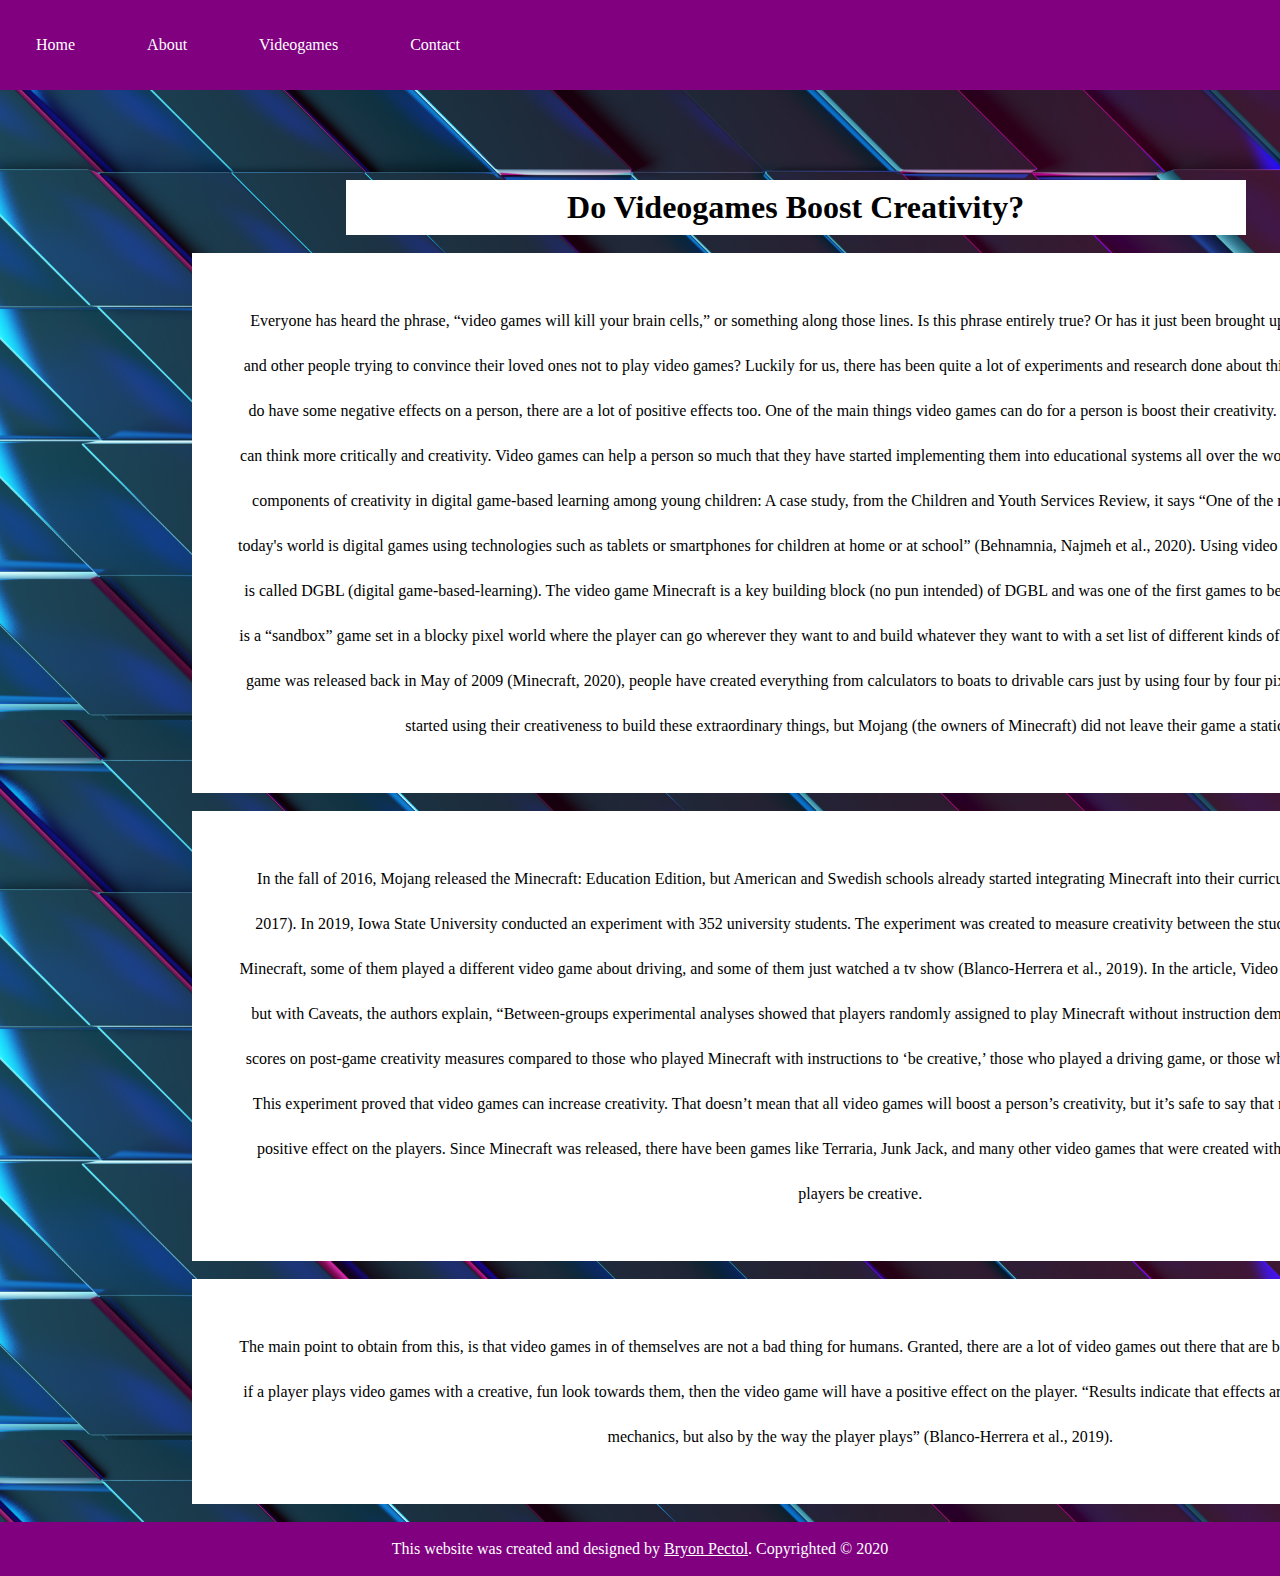
<file: index.html>
<!DOCTYPE html>

<html>
  <head>
    <meta charset="utf-8" />
    <meta http-equiv="X-UA-Compatible" content="IE=edge" />
    <title>Creativity in Videogames</title>
    <meta name="description" content="" />
    <meta name="viewport" content="width=device-width, initial-scale=1" />
    <link rel="stylesheet" href="/css/main.css" />
  </head>
  <body>
    <div class="nav">
      <ul>
        <a href="https://videogamesandcreativity.netlify.app/" class="nava"><li class="navli">Home</li></a>
        <a href="/html/about.html" class="nava"
          ><li class="navli">About</li></a
        >
        <a href="/html/videogames.html" class="nava"
          ><li class="navli">Videogames</li></a
        >
        <a href="/html/contact.html" class="nava"
          ><li class="navli">Contact</li></a
        >
      </ul>
    </div>

    <div class="main">
        <p class="mainbr"></p>

      <h1>Do Videogames Boost Creativity?</h1>
      <br />
      <p class="mainp">
        Everyone has heard the phrase, “video games will kill your brain cells,”
        or something along those lines. Is this phrase entirely true? Or has it
        just been brought up through the years by parents and other people
        trying to convince their loved ones not to play video games? Luckily for
        us, there has been quite a lot of experiments and research done about
        this topic. Although video games do have some negative effects on a
        person, there are a lot of positive effects too. One of the main things
        video games can do for a person is boost their creativity. People who
        play video games can think more critically and creativity. Video games
        can help a person so much that they have started implementing them into
        educational systems all over the world. In the article, The effective
        components of creativity in digital game-based learning among young
        children: A case study, from the Children and Youth Services Review, it
        says “One of the most recent growing trends in today's world is digital
        games using technologies such as tablets or smartphones for children at
        home or at school” (Behnamnia, Najmeh et al., 2020). Using video games
        in an educational setting is called DGBL (digital game-based-learning).
        The video game Minecraft is a key building block (no pun intended) of
        DGBL and was one of the first games to be experimented with. Minecraft
        is a “sandbox” game set in a blocky pixel world where the player can go
        wherever they want to and build whatever they want to with a set list of
        different kinds of building blocks. Ever since the game was released
        back in May of 2009 (Minecraft, 2020), people have created everything
        from calculators to boats to drivable cars just by using four by four
        pixelated blocks. Already people started using their creativeness to
        build these extraordinary things, but Mojang (the owners of Minecraft)
        did not leave their game a static one.</p><br /> <p class="mainp">In the fall of 2016, Mojang
        released the Minecraft: Education Edition, but American and Swedish
        schools already started integrating Minecraft into their curriculum in
        2013 (Karsenti et al., 2017). In 2019, Iowa State University conducted
        an experiment with 352 university students. The experiment was created
        to measure creativity between the students as some of them played
        Minecraft, some of them played a different video game about driving, and
        some of them just watched a tv show (Blanco-Herrera et al., 2019). In
        the article, Video Games can Increase Creativity, but with Caveats, the
        authors explain, “Between-groups experimental analyses showed that
        players randomly assigned to play Minecraft without instruction
        demonstrated significantly higher scores on post-game creativity
        measures compared to those who played Minecraft with instructions to ‘be
        creative,’ those who played a driving game, or those who watched a
        television show.” This experiment proved that video games can increase
        creativity. That doesn’t mean that all video games will boost a person’s
        creativity, but it’s safe to say that most video games will have a
        positive effect on the players. Since Minecraft was released, there have
        been games like Terraria, Junk Jack, and many other video games that
        were created with the sole purpose to have the players be creative.</p><br /> <p class="mainp">The
        main point to obtain from this, is that video games in of themselves are
        not a bad thing for humans. Granted, there are a lot of video games out
        there that are bad for people to play. However, if a player plays video
        games with a creative, fun look towards them, then the video game will
        have a positive effect on the player. “Results indicate that effects are
        not solely predicted by game mechanics, but also by the way the player
        plays” (Blanco-Herrera et al., 2019).</p>
      
    </div>

    <br />

    <footer>
        <p>This website was created and designed by <a target="_blank" href="https://bryonpectol.dev">Bryon Pectol</a>. Copyrighted © 2020</p>
    </footer>

    <script src="" async defer></script>
  </body>
</html>
</file>
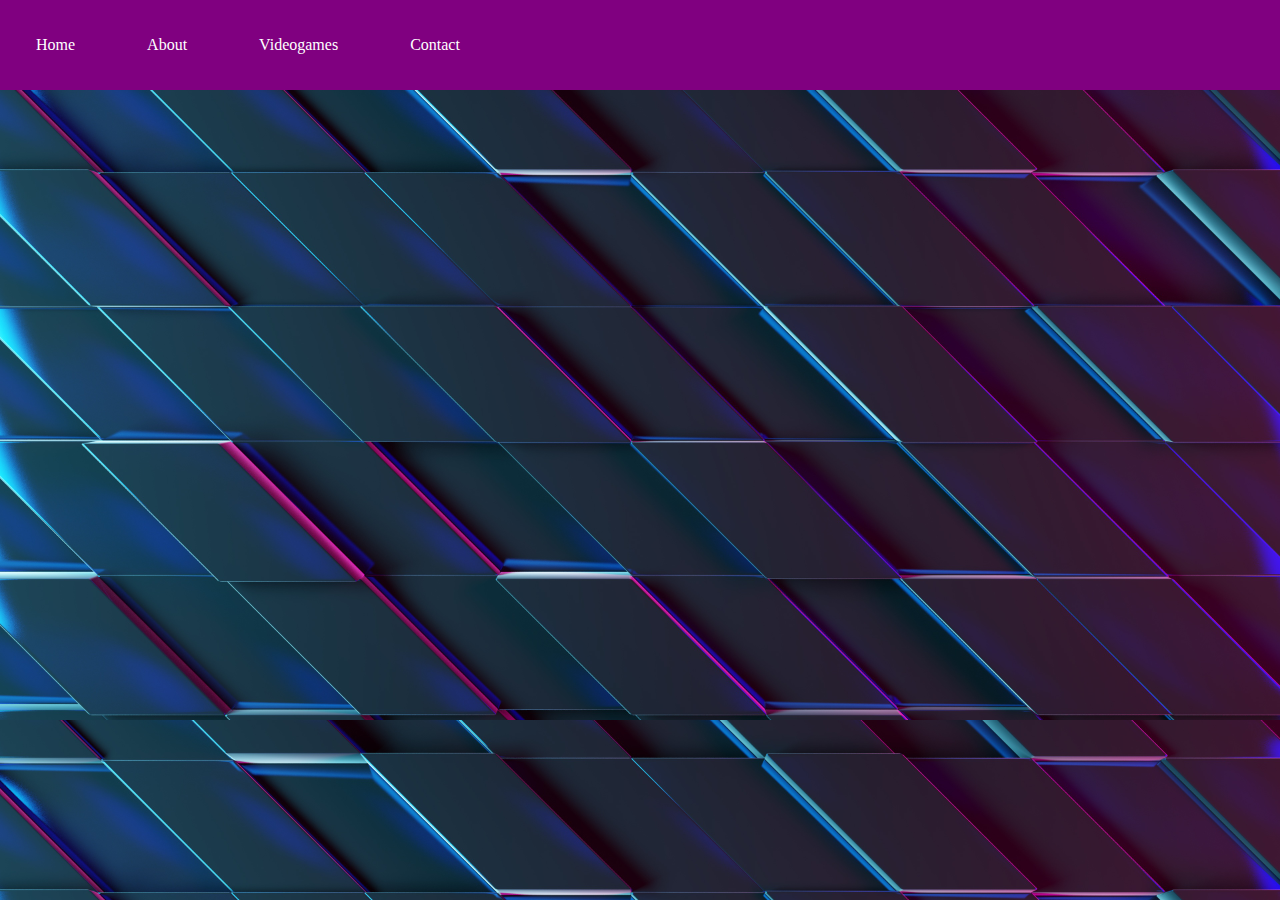
<file: html/about.html>
<!DOCTYPE html>

<html>
    <head>
        <meta charset="utf-8">
        <meta http-equiv="X-UA-Compatible" content="IE=edge">
        <title>About</title>
        <meta name="description" content="">
        <meta name="viewport" content="width=device-width, initial-scale=1">
        <link rel="stylesheet" href="/css/main.css">
    </head>
    <body>
        
        <div class="nav">
            <ul>
                <a href="https://videogamesandcreativity.netlify.app/" class="nava"><li class="navli">Home</li></a>
                <a href="/html/about.html" class="nava"><li class="navli">About</li></a>
                <a href="/html/videogames.html" class="nava"><li class="navli">Videogames</li></a>
                <a href="/html/contact.html" class="nava"><li class="navli">Contact</li></a>
            </ul>
        </div>

        <div class="main">
           
        </div>

        <footer>
            <p>This website was created and designed by <a target="_blank" href="https://bryonpectol.dev">Bryon Pectol</a>. Copyrighted © 2020</p>
        </footer>
        
        <script src="" async defer></script>
    </body>
</html>
</file>
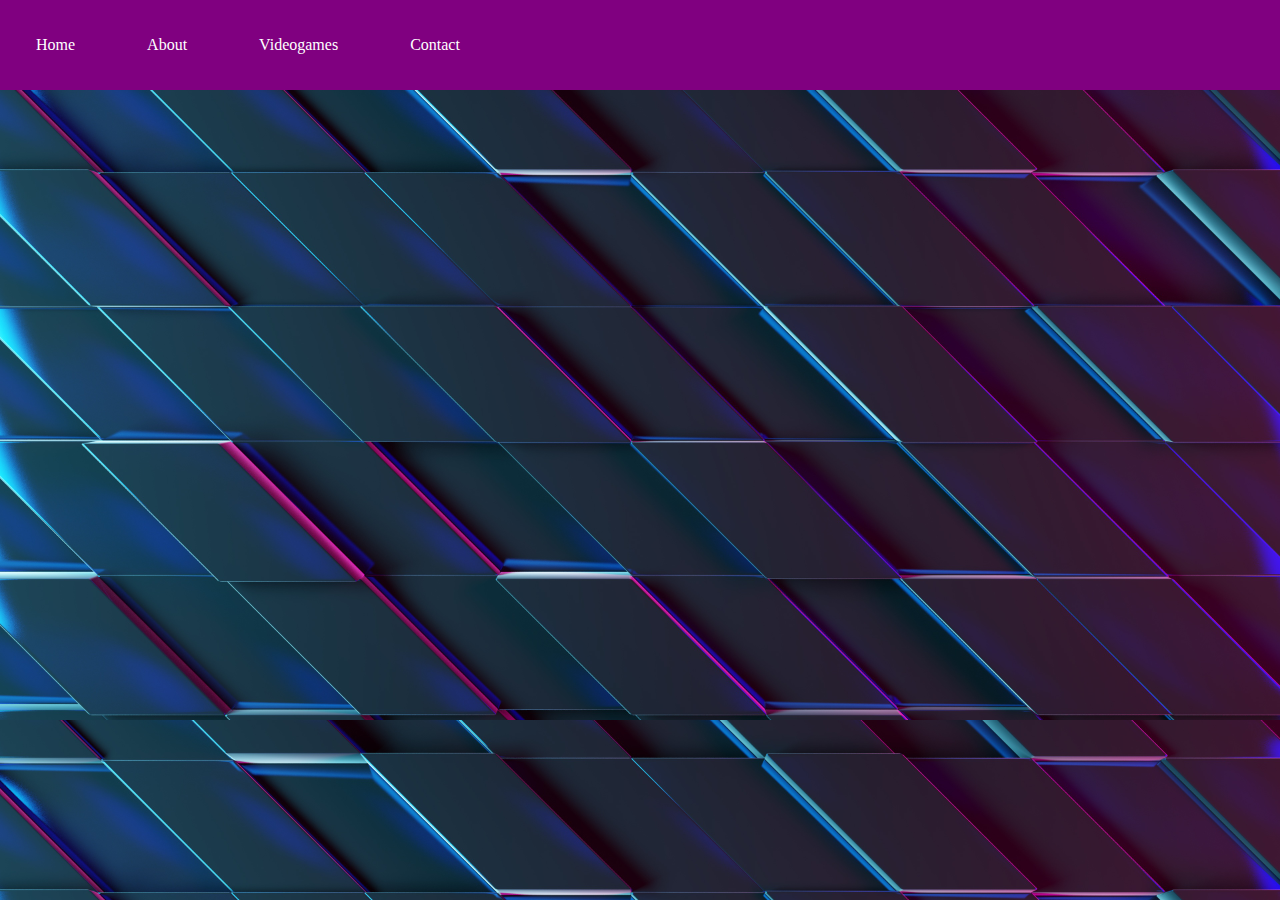
<file: html/contact.html>
<!DOCTYPE html>

<html>
    <head>
        <meta charset="utf-8">
        <meta http-equiv="X-UA-Compatible" content="IE=edge">
        <title>Contact</title>
        <meta name="description" content="">
        <meta name="viewport" content="width=device-width, initial-scale=1">
        <link rel="stylesheet" href="/css/main.css">
    </head>
    <body>
        
        <div class="nav">
            <ul>
                <a href="https://videogamesandcreativity.netlify.app/" class="nava"><li class="navli">Home</li></a>
                <a href="/html/about.html" class="nava"><li class="navli">About</li></a>
                <a href="/html/videogames.html" class="nava"><li class="navli">Videogames</li></a>
                <a href="/html/contact.html" class="nava"><li class="navli">Contact</li></a>
            </ul>
        </div>

        <div class="main">
            
        </div>

        <footer>
            <p>This website was created and designed by <a target="_blank" href="https://bryonpectol.dev">Bryon Pectol</a>. Copyrighted © 2020</p>
        </footer>
        
        <script src="" async defer></script>
    </body>
</html>
</file>
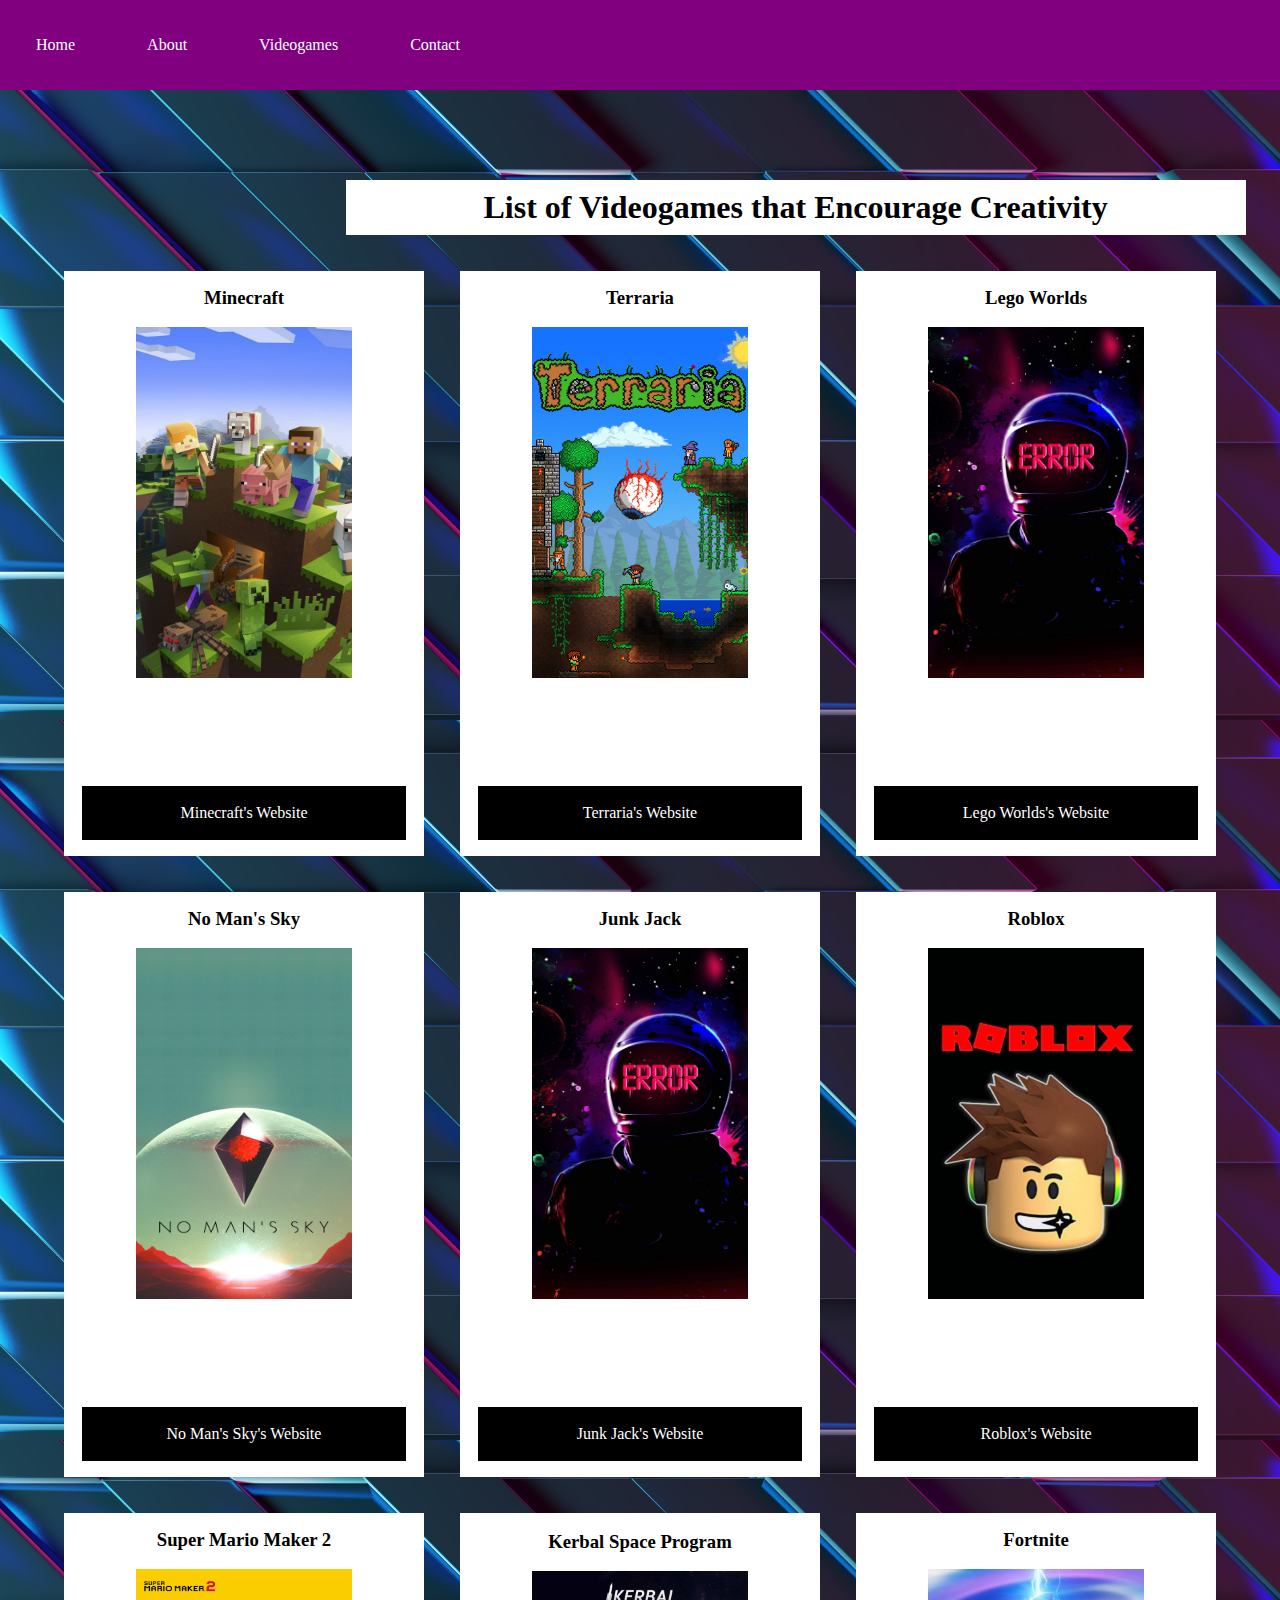
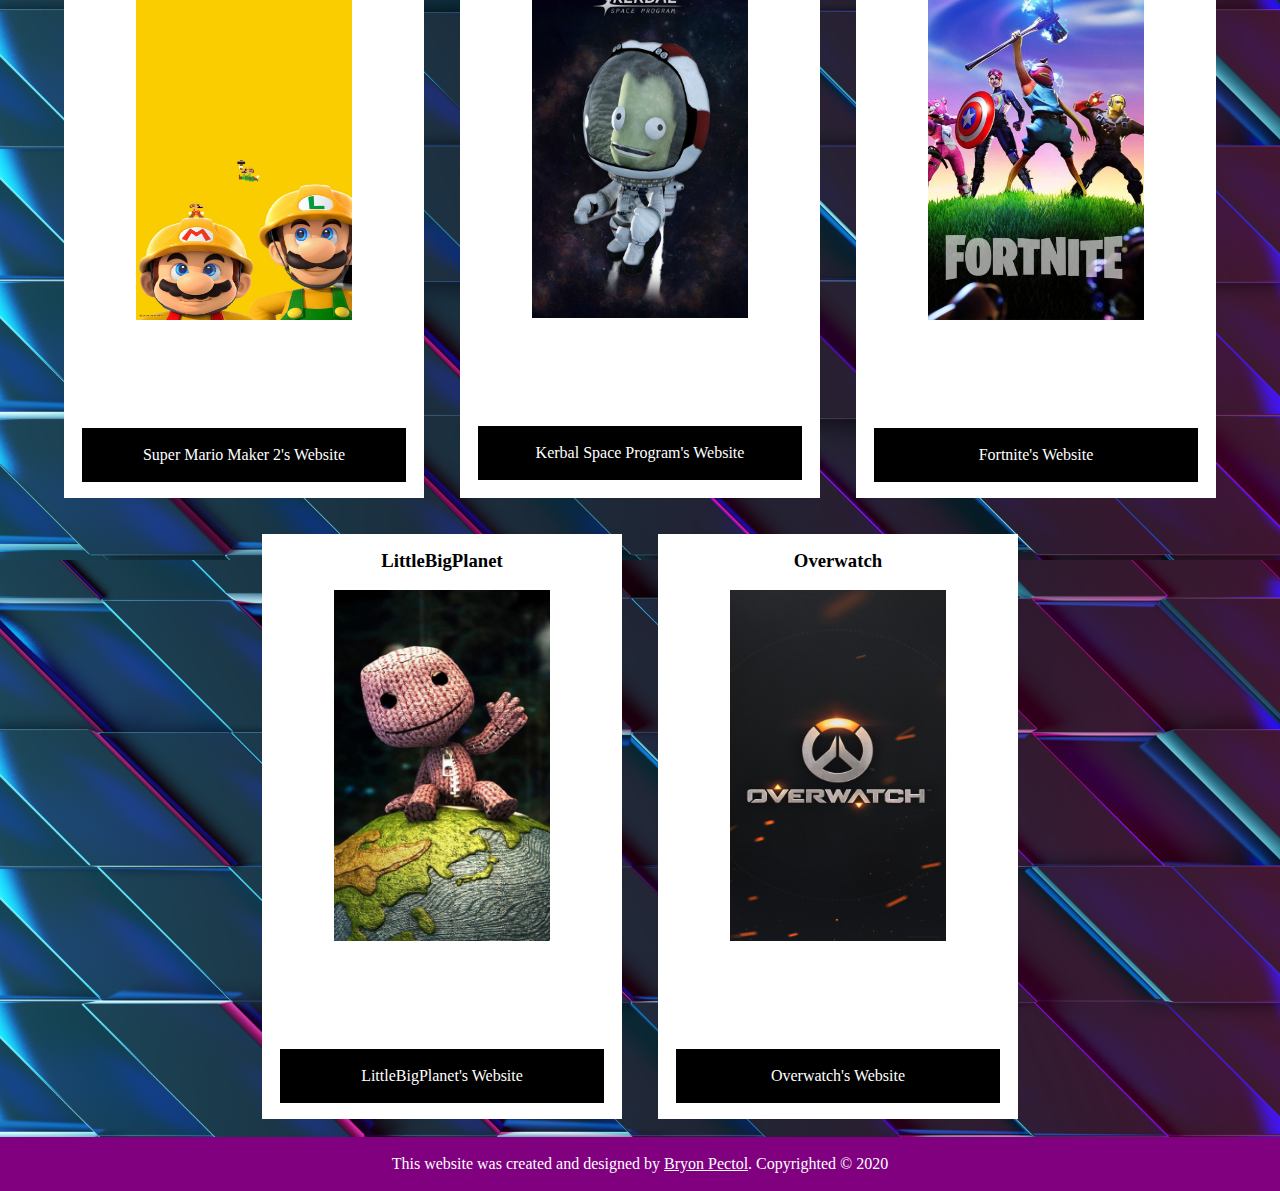
<file: html/videogames.html>
<!DOCTYPE html>

<html>
    <head>
        <meta charset="utf-8">
        <meta http-equiv="X-UA-Compatible" content="IE=edge">
        <title>Videogames</title>
        <meta name="description" content="">
        <meta name="viewport" content="width=device-width, initial-scale=1">
        <link rel="stylesheet" href="/css/main.css">
    </head>
    <body>
        
        <div class="nav">
            <ul>
                <a href="https://videogamesandcreativity.netlify.app/" class="nava"><li class="navli">Home</li></a>
                <a href="/html/about.html" class="nava"><li class="navli">About</li></a>
                <a href="/html/videogames.html" class="nava"><li class="navli">Videogames</li></a>
                <a href="/html/contact.html" class="nava"><li class="navli">Contact</li></a>
            </ul>
        </div>

        <div class="main">
            <p class="mainbr"></p>
            <h1>List of Videogames that Encourage Creativity</h1>

            <br />

            <div id="container">

            </div>
        </div>

        <footer>
            <p>This website was created and designed by <a target="_blank" href="https://bryonpectol.dev">Bryon Pectol</a>. Copyrighted © 2020</p>
        </footer>
        
        <script src="/js/video.js" type="module"></script>
    </body>
</html>
</file>
<file: css/main.css>
* {
    margin: 0px;
    padding: 0px;
}

@keyframes navyes {
    from {
        border-radius: 0%;
    }
    to {
        border-radius: 50%;
    }
}

body {
    background: url("/media/glass.jpg");
    background-size: 100%;
    /* width: 100%; */
}

.nav {
    background-color: purple;
    position: fixed;
    width: 100%;
}

ul {
    display: flex;
    flex-direction: row;
}

.nava {
    text-decoration: none;
    color: white;
    margin: 2vh;
    padding: 2vh;
}

.nava:hover {
    background-color: yellow;
    color: black;
    animation: navyes .75s forwards;
}

.navli {
    list-style-type: none;
}

h1 {
    text-align: center;
    background-color: white;
    /* padding-top: 15vh; */
    /* height: 10vh; */
    width: 100vh;
    margin-left: 27%;
    padding-top: 1vh;
    padding-bottom:1vh;
}

.mainbr {
    padding-top: 20vh;
}

.mainp {
    text-align: center;
    background-color: white;
    padding-top: 15vh;
    /* height: 10vh; */
    width: 138.5vh;
    margin-left: 15%;
    padding: 5vh;
    line-height: 5vh;
}

footer {
    background-color: purple;
    width: 100%;
    color: white;
    padding-top: 2vh;
    padding-bottom: 2vh;
    text-align: center;
}

a {
    color: white;
}

#container {
    display: flex;
    flex-direction: row;
    flex-wrap: wrap;
    justify-content: center;
}

.containerMain {
    background-color: white;
    width: 100%;
    margin: 2vh;
    width: 40vh;
    height: 65vh;
    display: flex;
    flex-direction: column;
    justify-content: center;
}

.h2 {
    margin-top: 2vh;
    margin-bottom: 2vh;
    text-align: center;
}

.gamelink {
    background-color: black;
    margin: 2vh;
    /* margin-top: 10vh; */
    padding: 2vh;
    color: white;
    text-decoration: none;
    text-align: center;
}

.gamelink:hover {
    animation: navyes .75s forwards;
    background-color: purple;
}

.gameimg {
    height: 60%;
    width: 60%;
    text-align: center;
    margin-left: 20%;
    margin-bottom: 10vh;
}
</file>
